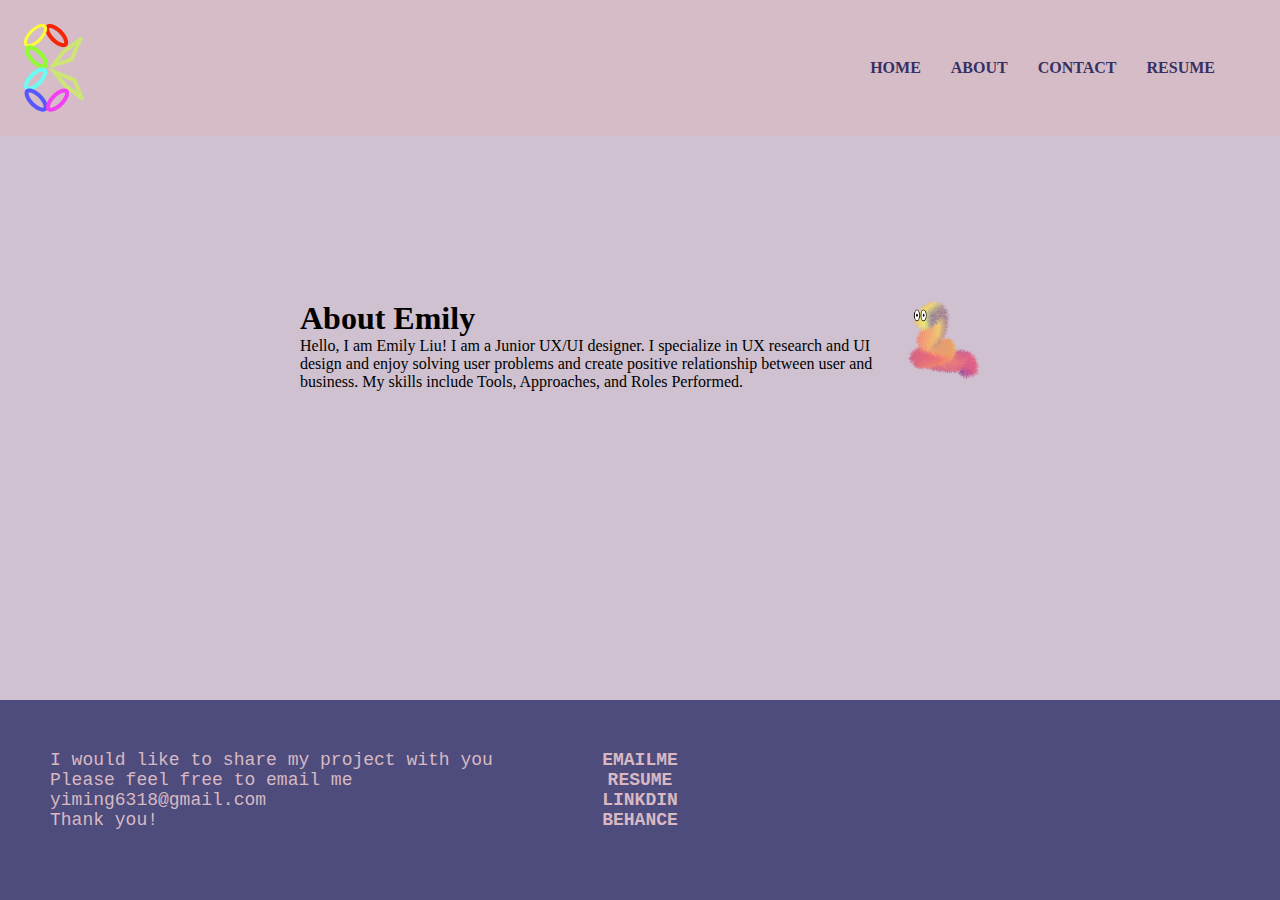
<file: about.html>
<!DOCTYPE html>
<html>
<head>
  <link href="css/index.css" type="text/css" rel="stylesheet">
  <link href="https://fonts.googleapis.com/css2?family=Snowburst+One&display=swap" rel="stylesheet">
  
  
  <title>home page</title>
  


<body>
 <nav>
<img src="imagges/logo.png"></img>
<ul>
<li><a href="#">Home</a></li>
<li><a href="#">About</a></li>
<li><a href="#">Contact</a></li>
<li><a href="#">Resume</a></li>
</ul>
 </nav>

<section id="about">
<div class="container2">
<div class="infoleft">
<h1>
    About Emily
</h1>
<p>
  Hello, I am Emily Liu!

  I am a Junior UX/UI designer. 
  
  I specialize in UX research and UI design and enjoy solving user problems and create positive relationship between user and business. My skills include Tools, Approaches, and Roles Performed. 
</p>


</div>
<div class="inforight">

<img src="/imagges/home.png" alt="">



</div>


</div>








</section>





 <footer>
    <div class="footerleft"> 
     
      <span>I would like to share my project with you <br>
        Please feel free to email me <br>
        yiming6318@gmail.com<br>
        Thank you!</span>
        </div>
        <div class="a">
        </div>
        
        <div class="CONTAINER">
         <div class="footerright">
       
          <a href="#">Emailme</a>
          <a href="#">RESUME</a>
          <a href="#">LINKDIN</a>
          <a href="#">BEHANCE</a>
      
      </div> 
    </div>
    </footer>
</file>
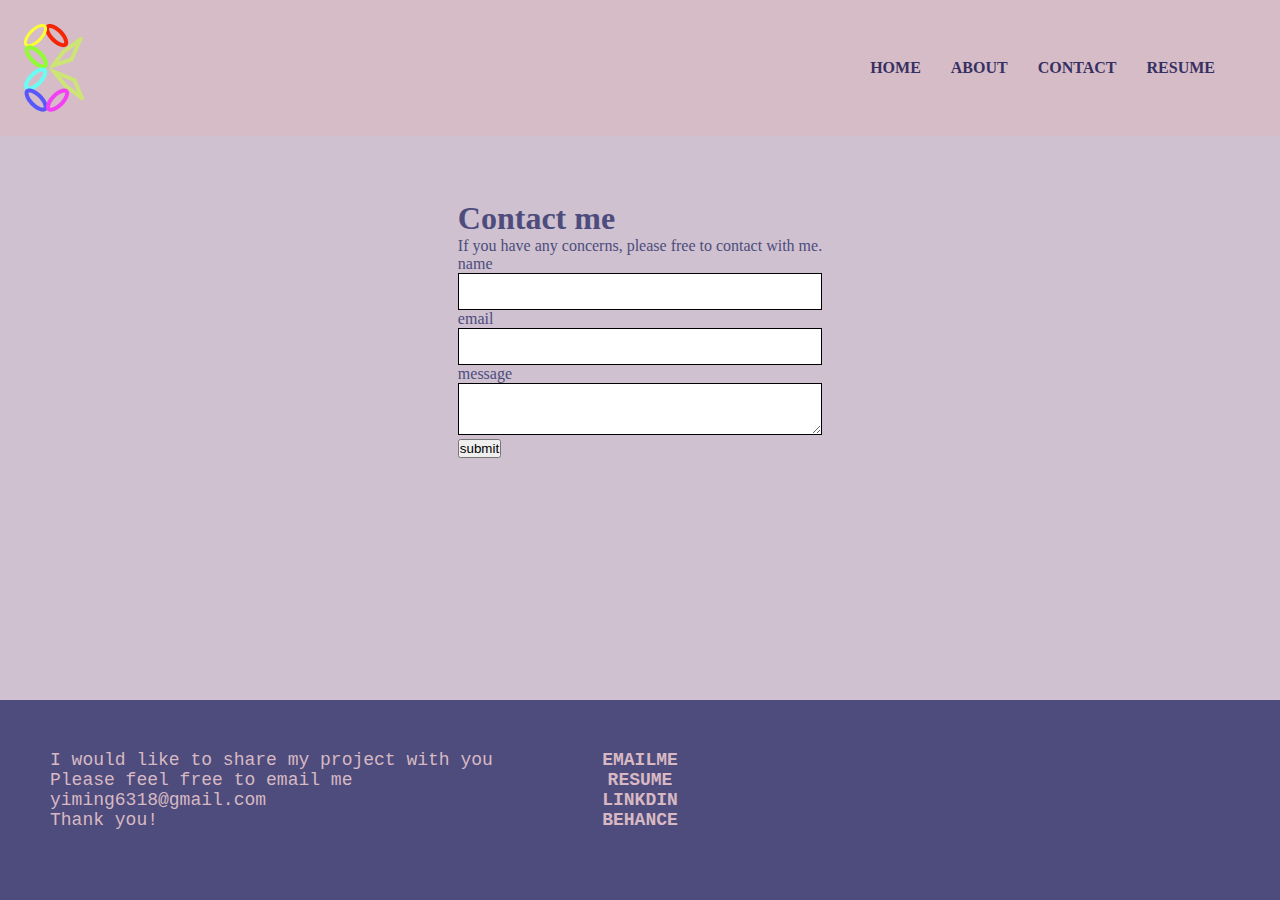
<file: contact.html>
<!DOCTYPE html>
<html>
<head>
  <link href="css/index.css" type="text/css" rel="stylesheet">
  <link href="https://fonts.googleapis.com/css2?family=Snowburst+One&display=swap" rel="stylesheet">
  
  
  <title>home page</title>
  


<body>
 <nav>
<img src="imagges/logo.png"></img>
<ul>
<li><a href="#">Home</a></li>
<li><a href="#">About</a></li>
<li><a href="#">Contact</a></li>
<li><a href="#">Resume</a></li>
</ul>
 </nav>


 <section id="contact">
<div id="container">
    <h1>Contact me</h1>
    <p>If you have any concerns, please free to contact with me.</p>
    <form>
<div class="form-group">
    <label for="name">name</label>
    <input type="text" name="name" id="name">
</div>
<div class="form-group">
    <label for="email">email</label>
    <input type="text" name="email" id="email">
</div>
<div class="form-group">
    <label for="message">message</label>
    <textarea type="text" name="message" id="message"></textarea>
</div>

<button type="submit" class="btn">submit</button>
    </form>
</div>
 </section>







 <footer>
    <div class="footerleft"> 
     
      <span>I would like to share my project with you <br>
        Please feel free to email me <br>
        yiming6318@gmail.com<br>
        Thank you!</span>
        </div>
        <div class="a">
        </div>
        
        <div class="CONTAINER">
         <div class="footerright">
       
          <a href="#">Emailme</a>
          <a href="#">RESUME</a>
          <a href="#">LINKDIN</a>
          <a href="#">BEHANCE</a>
      
      </div> 
    </div>
    </footer>
</file>
<file: css/index.css>
*{
margin: 0;
padding: 0;
box-sizing: border-box;

}

/*.preload{
  position: fixed;
  top: 0;
  width: 100%;
  height: 100%;
  background: #77b3d4;
display: flex;
justify-content: center;
align-items: center;
transition: all 0.5s ease-in-out;
}

.preload img {
  animation: spin 3s ease-in-out;
  transition: all;
  width: 150px;
  margin: 0 auto;
}


@keyframes spin {
  0% {
    transform: rotate(0deg);
  }
  50% {
    transform: rotate(360deg);
  }
  100% {
    transform: rotate(720deg);
  }}
*/


nav{
    position: absolute;
    top: 0%;
    background-color: rgb(216, 185, 195,0.7);
    width: 100%;

    padding: 20px ;
    display: flex;
    align-items: center;
    justify-content: space-between;
}



ul{
list-style: none;
display: flex;
justify-content: center;
align-items: center;
padding-right: 30px;

}
ul li a{
    display: flex;
    justify-content: center;
    align-items: center;
    text-decoration: none;
    font-weight: bold;
    text-transform: uppercase;
    margin: 0 15px;
    color: #363062;
    transition: .5s;
}

ul li a:hover{
    color: white;
    border-top: 1px solid white;
    border-bottom: 1px solid white;
    padding: 3px;

}

main{
    
   font-family: 'Snowburst One', cursive;
   background: radial-gradient(#d8b9c3, #4d4c7d); 
   align-items: center;
   justify-content: space-between;
   display: flex;
   color: white;
   font-style: italic;

}

.welcome{
align-items: center;
justify-items: center;
display: flex;
width: 100%;
height: 450px;
font-size: 50px;
font-weight: 100;
margin: 80px;

}

.logo{
height: 25px;

}




.img{
justify-content: center;
position: relative;
display: flex;
height: 400px;
margin-right: 40px;
padding-top: 100px;
animation: loli 4s ease-in-out infinite;
}

@keyframes loli {
  0%, 100%{
    transform: translateY(0);
  }
  50%{
    transform: translateY(-80px);
  }
  
}

.shadow{
background-color: rgba(0, 0, 0, 0.15);
width: 150px;
height: 40px;
border-radius: 50%;
position: absolute;
margin-left: 68px;
filter: blur(1px);
animation: shadow 4s ease-in-out infinite;
}

@keyframes shadow {
0%, 100%{
  transform: scale(0.5);
}
}


#categoryGrid {
    margin-top: 10px 10px;
    background-color: #cfc1cf;
    display: grid;
align-items: center;
background: size 100%;
    grid-template-rows: 1fr 1fr 1fr 1fr;
    grid-template-columns: 1fr 1fr;
    grid-template-areas:
    "lefttop righttop"
    "leftmiddle rightmiddle"
    "leftbottom rightbottom"
    "leftbottom2 rightbottom2";
  }
  
  #lefttop:hover{
    border: 5px double rgb(255, 255, 255,0.7);

  }
  #rightmiddle:hover{
    border: 5px double rgb(255, 255, 255,0.7);}

    #leftbottom:hover{
        border: 5px double rgb(255, 255, 255,0.7);}

  #rightbottom2:hover{
        border: 5px double rgb(255, 255, 255,0.7);}

  #lefttop{
    grid-area: lefttop;
    align-content: center;
    justify-content: center;
    width: 80%;
    height: 90%;
margin-left: 100px;
margin-top: 50px;
background-image: url("../imagges/travel.jpg"); 
border-radius: 20px;
align-items: center;
  
  }
  #righttop {
    grid-area: righttop;
    border-radius: 20px;
  align-content: center;
  text-align: center;
 margin-right: 100px;
  font-size: 24px;
  width: 80%;
  height: 60%;
padding: 50px;
  }
  
  #leftmiddle {
    grid-area: leftmiddle;
    background-color: rgb(255, 255, 255,0.2);
    border-radius: 20px;
    margin-left: 100px;
    padding: 50px;
   margin-left: 100px;
   margin-top: 50px;
    font-size: 24px;
    width: 80%;
    height: 60%;
    text-align: center;
  }

  #rightmiddle{
grid-area: rightmiddle;
   align-items: center;
   justify-content: center;
   
    width: 80%;
    height: 90%;
margin-top: 50px;
background-image: url("../imagges/fruit.jpg"); 
border-radius: 20px;

  }
  
  #leftbottom {
    grid-area: leftbottom;
    width: 80%;
    height: 90%;
    margin-left: 100px;
margin-top: 50px;
background-image: url("../imagges/HEALTH.png"); 
border-radius: 20px;
  }
  
  #rightbottom{
    grid-area: rightbottom;
    background-color: rgb(255, 255, 255,0.2);
    border-radius: 20px;
    align-content: center;
    margin-top: 50px;
    text-align: center;
   margin-right: 130px;
    font-size: 24px;
    width: 80%;
    height: 60%;
    padding: 50px;
  }

  #leftbottom2 {
    grid-area: leftbottom2;
    background-color: rgb(255, 255, 255,0.2);
    border-radius: 20px;
   text-align: center;
   margin-left: 100px;
    font-size: 24px;
    width: 80%;
    height: 60%;
    padding: 50px;
  }
  
  #rightbottom2 {
    grid-area: rightbottom2;
    background-image: url("../imagges/MOCK.PNG"); 
    width: 80%;
    height:90%;
  
    border-radius: 20px;
    border-color: white;
    border: 2px;
    align-items: center;
    align-content: center;
  }
  
  
  .categoryGridArea {
    background-position: center;
    background-size: cover;
   background-color: rgb(255, 255, 255,0.2);
    margin: 5px;
    cursor: pointer;
    display: grid;
    
  }

  
footer{
 background-color: #4d4c7d ; 
color: #d8b9c3;
font-size: large;
    font-family: 'Courier New', Courier, monospace;
    padding: 50px;  height: 200px;
 
}
  
.CONTAINER{

justify-items: center;
}

.footerleft{
    float: left;
    margin-top: 0;
}


.footerright a{
    display: flex;
   justify-content: center;
    color: #d8b9c3;
    align-items: center;
    text-decoration: none;
    font-weight: bold;
    text-transform: uppercase;
    margin: 0 px;
    transition: .5s;
    
}

.span{
margin-left: 20px;
}

.a{
align-items: right;


}
.footerright a:hover{
    color: white;
    border-top: 1px solid white;
    border-bottom: 1px solid white;
    padding: 3px;
  
}

#about {
  margin-top: 10px 10px;
  background-color: #cfc1cf;
  display: flex;
align-items: center;
width: 100%;
height: 700px;  
}

#contact {
color: #4d4c7d;
  background-color: #cfc1cf;
  display: flex;
padding-top: 200px;
width: 100%;
height: 700px;  
justify-content: center;
}

#contact input,
#contact textarea{
width: 100%;
padding: 10px;
border: 1px solid black;
}
.container2{
  display: flex;
  width: 100%;
  height: 700px;
  justify-content: center;
padding: 300px;
font-size: medium;
}
.infoleft{
 padding: 0%;
}

.inforight{
  display: flex;
  margin-bottom: 20px;
 
}

@media only screen and (max-width: 600px) {
  #about {
    background-color: #363062;
    color: #d8b9c3;
    
  }

  .container2{
    display: flex;
  width: 100%;
  height: 1000px;
font-size: medium;
  }
}
</file>
